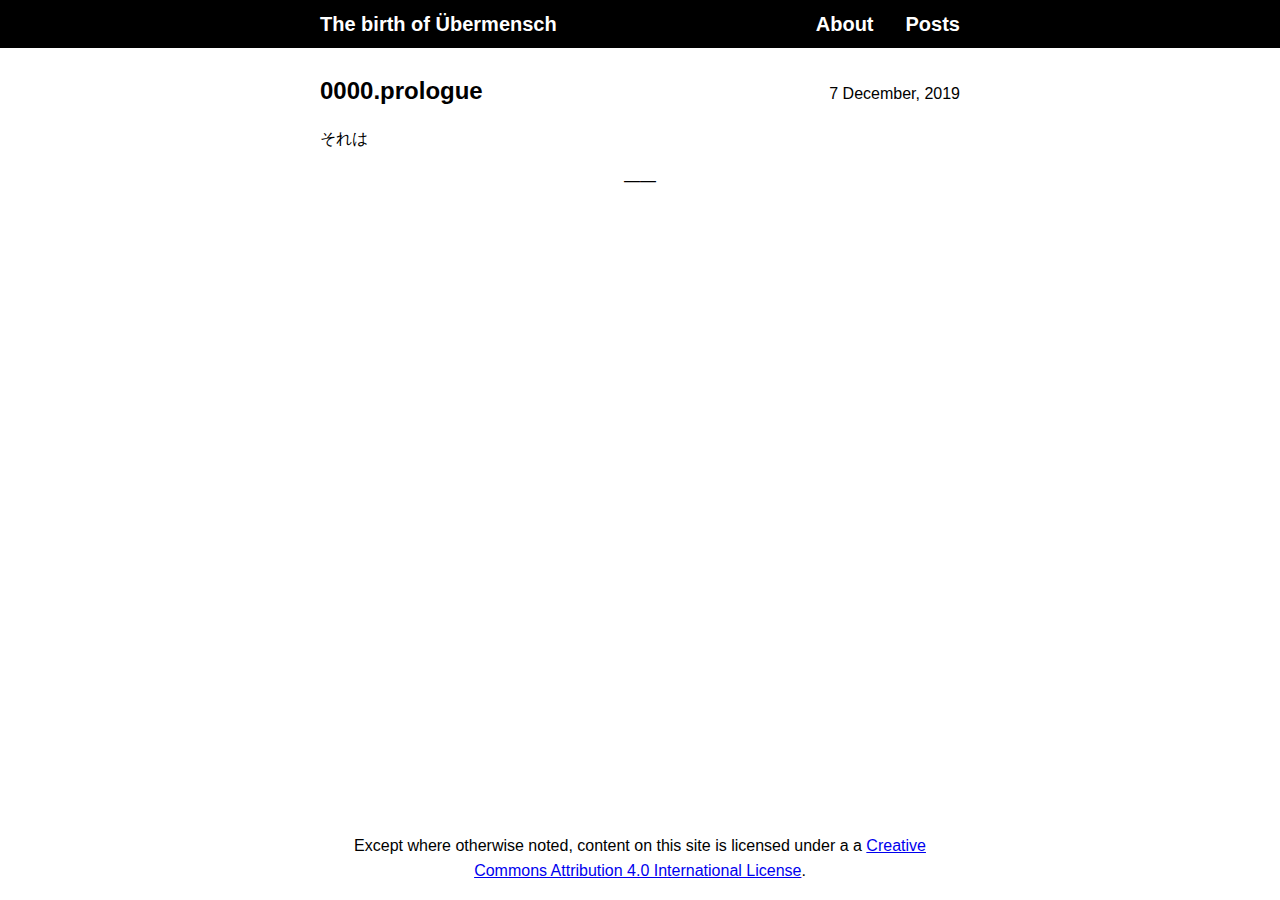
<file: index.html>
<!DOCTYPE html>
<html lang="ja">
<head>
  <meta charset="utf-8">
  <meta name="viewport" content="width=device-width, initial-scale=1.0">
  <meta name="generator" content="Hugo 0.60.1" />
  
  
  
  <title>
    
    The birth of Übermensch
    
  </title>
  <link rel="canonical" href="https://stsenhor.github.io/">
  
  <link rel="alternate" type="application/rss+xml" href="https://stsenhor.github.io/index.xml" title="The birth of Übermensch">
  
  
  
  
  
  
  













  
  <link rel="stylesheet" href="https://stsenhor.github.io/css/base.min.ee9e4bb9e5cda31be6c37143988958f05faa81f530bbc65aff1f068df4fe3124.css" integrity="sha256-7p5LueXNoxvmw3FDmIlY8F&#43;qgfUwu8Za/x8GjfT&#43;MSQ=" crossorigin="anonymous">
  
  
</head>
<body>
  <nav class="u-background">
  <div class="u-wrapper">
    <ul class="Banner">
      <li class="Banner-item Banner-item--title">
        <a class="Banner-link u-clickable" href="https://stsenhor.github.io/">The birth of Übermensch</a>
      </li>
      
      <li class="Banner-item">
        <a class="Banner-link u-clickable" href="https://stsenhor.github.io/about/">About</a>
      </li>
      
      <li class="Banner-item">
        <a class="Banner-link u-clickable" href="https://stsenhor.github.io/post/">Posts</a>
      </li>
      
    </ul>
  </div>
</nav>

  <main>
    <div class="u-wrapper">
      <div class="u-padding">
        



<article>
  <header class="Heading">
  <h2 class="Heading-title">
    <a class="Heading-link u-clickable" href="https://stsenhor.github.io/post/0/" rel="bookmark">0000.prologue</a>
  </h2>
  
  <time datetime="2019-12-07T22:53:28&#43;09:00">
    7 December, 2019
  </time>
  
</header>

  
  <p>それは</p>

  
  







</article>
<div class="Divider"></div>





      </div>
    </div>
  </main>
  
<footer class="Footer">
  <div class="u-wrapper">
    <div class="u-padding">
      Except where otherwise noted, content on this site is licensed under a a <a href="http://creativecommons.org/licenses/by/4.0/" rel="license"> Creative Commons Attribution 4.0 International License</a>.
    </div>
  </div>
</footer>


</body>
</html>
</file>
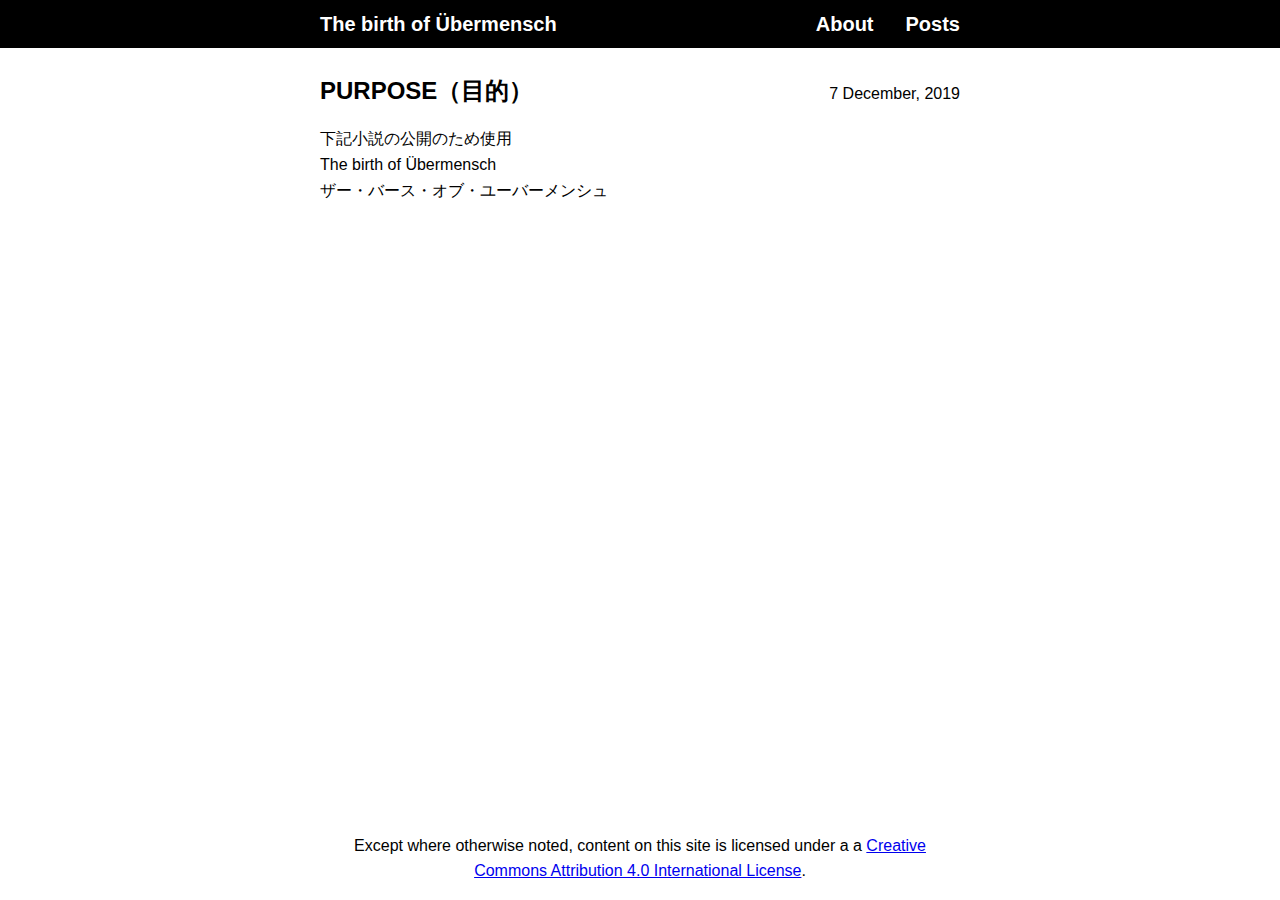
<file: about/index.html>
<!DOCTYPE html>
<html lang="ja">
<head>
  <meta charset="utf-8">
  <meta name="viewport" content="width=device-width, initial-scale=1.0">
  <meta name="generator" content="Hugo 0.60.1" />
  
  
  
  <title>
    
    PURPOSE（目的） | The birth of Übermensch
    
  </title>
  <link rel="canonical" href="https://stsenhor.github.io/about/">
  
  
  
  
  
  
  
  
  <link rel="stylesheet" href="https://stsenhor.github.io/css/base.min.ee9e4bb9e5cda31be6c37143988958f05faa81f530bbc65aff1f068df4fe3124.css" integrity="sha256-7p5LueXNoxvmw3FDmIlY8F&#43;qgfUwu8Za/x8GjfT&#43;MSQ=" crossorigin="anonymous">
  
  
</head>
<body>
  <nav class="u-background">
  <div class="u-wrapper">
    <ul class="Banner">
      <li class="Banner-item Banner-item--title">
        <a class="Banner-link u-clickable" href="https://stsenhor.github.io/">The birth of Übermensch</a>
      </li>
      
      <li class="Banner-item">
        <a class="Banner-link u-clickable" href="https://stsenhor.github.io/about/">About</a>
      </li>
      
      <li class="Banner-item">
        <a class="Banner-link u-clickable" href="https://stsenhor.github.io/post/">Posts</a>
      </li>
      
    </ul>
  </div>
</nav>

  <main>
    <div class="u-wrapper">
      <div class="u-padding">
        

<article>
  <header class="Heading">
  <h2 class="Heading-title">
    <a class="Heading-link u-clickable" href="https://stsenhor.github.io/about/" rel="bookmark">PURPOSE（目的）</a>
  </h2>
  
  <time datetime="2019-12-07T12:34:21&#43;09:00">
    7 December, 2019
  </time>
  
</header>

  <p>下記小説の公開のため使用<br>
The birth of Übermensch<br>
ザー・バース・オブ・ユーバーメンシュ</p>

  







  



</article>


      </div>
    </div>
  </main>
  
<footer class="Footer">
  <div class="u-wrapper">
    <div class="u-padding">
      Except where otherwise noted, content on this site is licensed under a a <a href="http://creativecommons.org/licenses/by/4.0/" rel="license"> Creative Commons Attribution 4.0 International License</a>.
    </div>
  </div>
</footer>


</body>
</html>
</file>
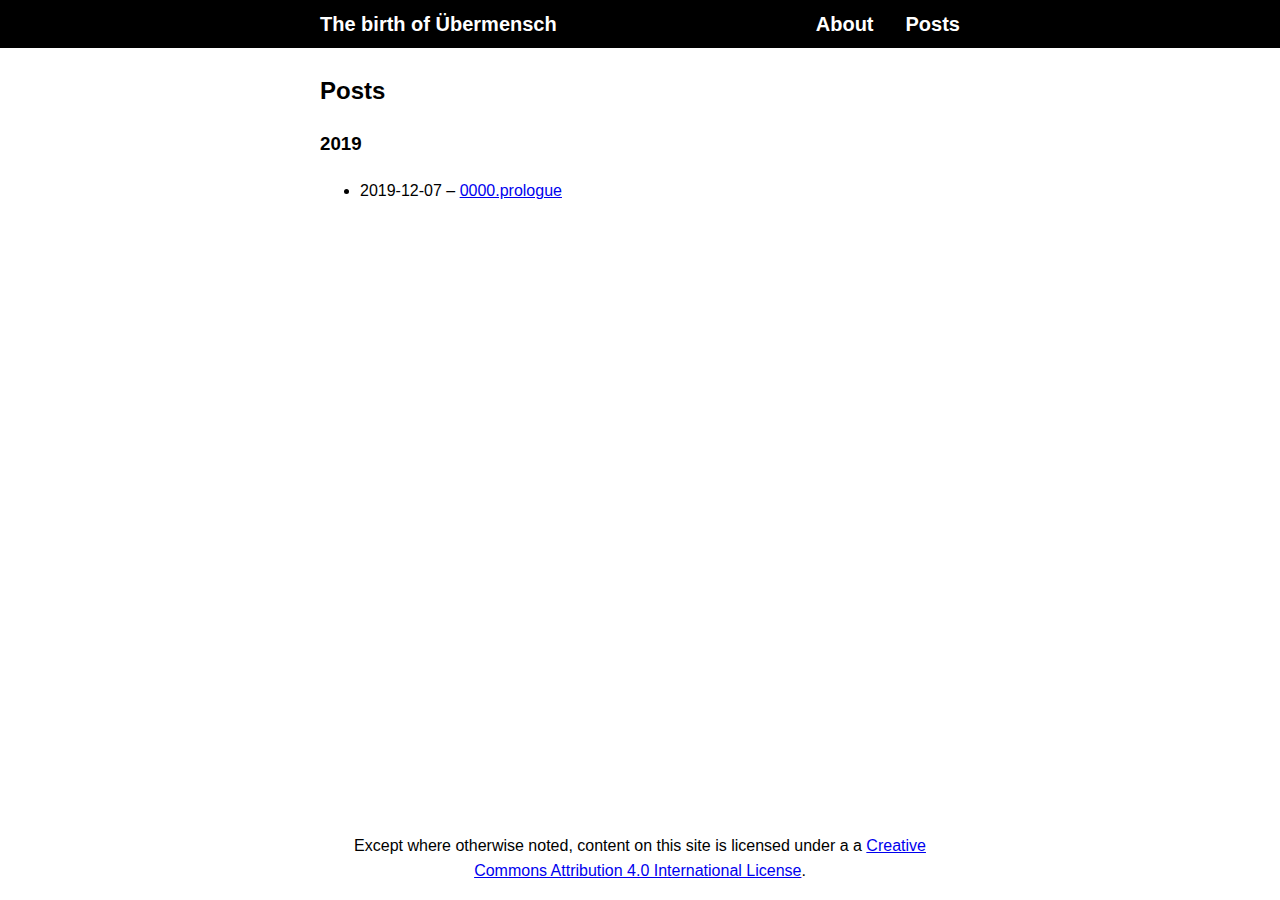
<file: post/index.html>
<!DOCTYPE html>
<html lang="ja">
<head>
  <meta charset="utf-8">
  <meta name="viewport" content="width=device-width, initial-scale=1.0">
  <meta name="generator" content="Hugo 0.60.1" />
  
  
  
  <title>
    
    Posts | The birth of Übermensch
    
  </title>
  <link rel="canonical" href="https://stsenhor.github.io/post/">
  
  <link rel="alternate" type="application/rss+xml" href="https://stsenhor.github.io/post/index.xml" title="The birth of Übermensch">
  
  
  
  
  
  
  
  
  <link rel="stylesheet" href="https://stsenhor.github.io/css/base.min.ee9e4bb9e5cda31be6c37143988958f05faa81f530bbc65aff1f068df4fe3124.css" integrity="sha256-7p5LueXNoxvmw3FDmIlY8F&#43;qgfUwu8Za/x8GjfT&#43;MSQ=" crossorigin="anonymous">
  
  
</head>
<body>
  <nav class="u-background">
  <div class="u-wrapper">
    <ul class="Banner">
      <li class="Banner-item Banner-item--title">
        <a class="Banner-link u-clickable" href="https://stsenhor.github.io/">The birth of Übermensch</a>
      </li>
      
      <li class="Banner-item">
        <a class="Banner-link u-clickable" href="https://stsenhor.github.io/about/">About</a>
      </li>
      
      <li class="Banner-item">
        <a class="Banner-link u-clickable" href="https://stsenhor.github.io/post/">Posts</a>
      </li>
      
    </ul>
  </div>
</nav>

  <main>
    <div class="u-wrapper">
      <div class="u-padding">
        

<header class="Heading">
  <h2 class="Heading-title">
    <a class="Heading-link u-clickable" href="https://stsenhor.github.io/post/" rel="bookmark">Posts</a>
  </h2>
  
</header>



<h3>2019</h3>
<ul>
  
  <li>
    2019-12-07 – <a href="https://stsenhor.github.io/post/0/">0000.prologue</a>
  </li>
  
</ul>



      </div>
    </div>
  </main>
  
<footer class="Footer">
  <div class="u-wrapper">
    <div class="u-padding">
      Except where otherwise noted, content on this site is licensed under a a <a href="http://creativecommons.org/licenses/by/4.0/" rel="license"> Creative Commons Attribution 4.0 International License</a>.
    </div>
  </div>
</footer>


</body>
</html>
</file>
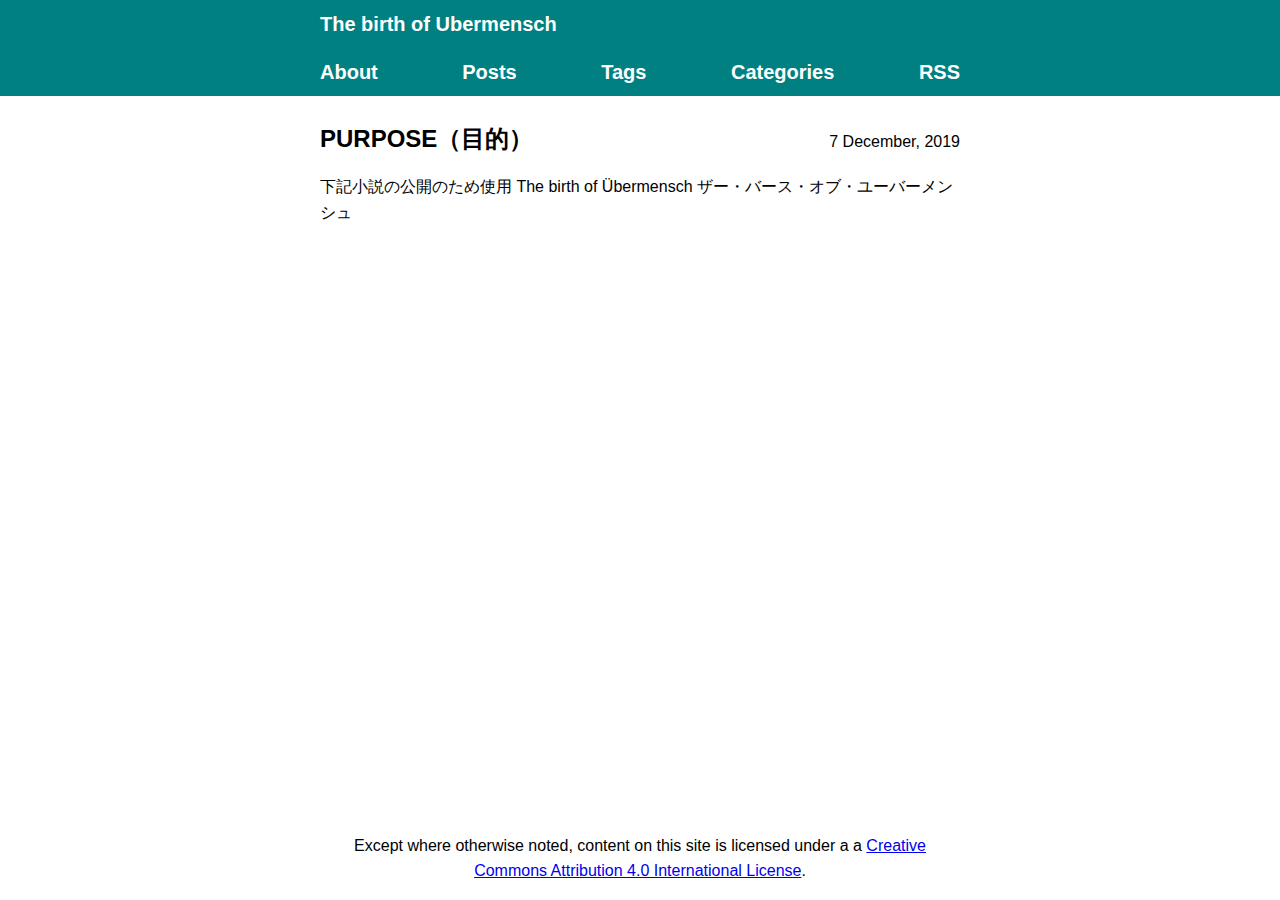
<file: about/about/index.html>
<!DOCTYPE html>
<html lang="ja">
<head>
  <meta charset="utf-8">
  <meta name="viewport" content="width=device-width, initial-scale=1.0">
  <meta name="generator" content="Hugo 0.60.1" />
  
  
  
  <title>
    
    PURPOSE（目的） | The birth of Ubermensch
    
  </title>
  <link rel="canonical" href="https://stsenhor.github.io/about/about/">
  
  
  
  
  
  
  
  
  <link rel="stylesheet" href="https://stsenhor.github.io/css/base.min.50883c9e7cc6f561db1dcd2089b6b895c60df8d10b9e71a90cbc10e59c8bfc40.css" integrity="sha256-UIg8nnzG9WHbHc0giba4lcYN&#43;NELnnGpDLwQ5ZyL/EA=" crossorigin="anonymous">
  
  
</head>
<body>
  <nav class="u-background">
  <div class="u-wrapper">
    <ul class="Banner">
      <li class="Banner-item Banner-item--title">
        <a class="Banner-link u-clickable" href="https://stsenhor.github.io/">The birth of Ubermensch</a>
      </li>
      
      <li class="Banner-item">
        <a class="Banner-link u-clickable" href="https://stsenhor.github.io/about/">About</a>
      </li>
      
      <li class="Banner-item">
        <a class="Banner-link u-clickable" href="https://stsenhor.github.io/post/">Posts</a>
      </li>
      
      <li class="Banner-item">
        <a class="Banner-link u-clickable" href="https://stsenhor.github.io/tags/">Tags</a>
      </li>
      
      <li class="Banner-item">
        <a class="Banner-link u-clickable" href="https://stsenhor.github.io/categories/">Categories</a>
      </li>
      
      <li class="Banner-item">
        <a class="Banner-link u-clickable" href="https://stsenhor.github.io/index.xml">RSS</a>
      </li>
      
    </ul>
  </div>
</nav>

  <main>
    <div class="u-wrapper">
      <div class="u-padding">
        

<article>
  <header class="Heading">
  <h2 class="Heading-title">
    <a class="Heading-link u-clickable" href="https://stsenhor.github.io/about/about/" rel="bookmark">PURPOSE（目的）</a>
  </h2>
  
  <time datetime="2019-12-07T12:34:21&#43;09:00">
    7 December, 2019
  </time>
  
</header>

  <p>下記小説の公開のため使用
The birth of Übermensch
ザー・バース・オブ・ユーバーメンシュ</p>

  







  



</article>


      </div>
    </div>
  </main>
  
<footer class="Footer">
  <div class="u-wrapper">
    <div class="u-padding">
      Except where otherwise noted, content on this site is licensed under a a <a href="http://creativecommons.org/licenses/by/4.0/" rel="license"> Creative Commons Attribution 4.0 International License</a>.
    </div>
  </div>
</footer>


</body>
</html>
</file>
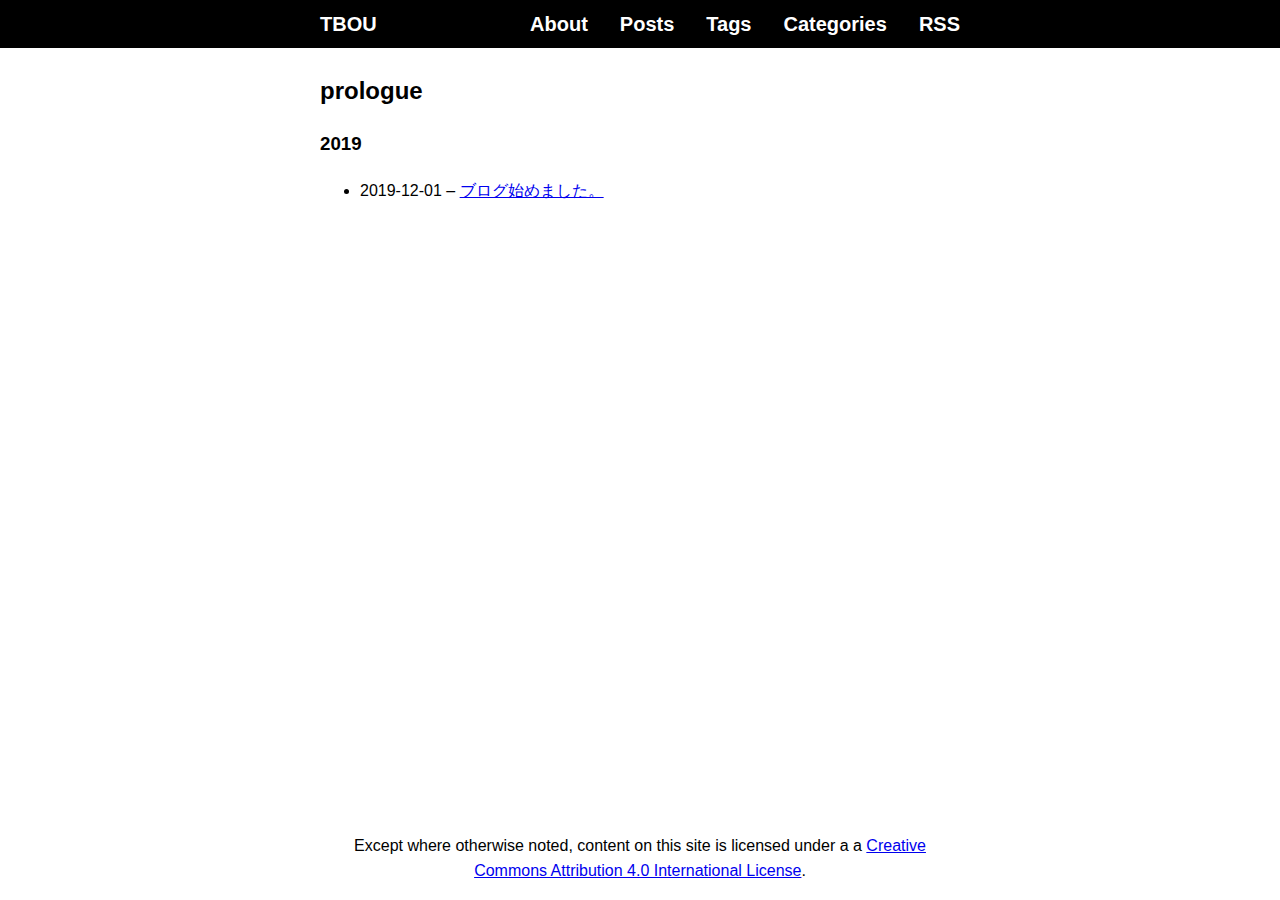
<file: categories/prologue/index.html>
<!DOCTYPE html>
<html lang="ja">
<head>
  <meta charset="utf-8">
  <meta name="viewport" content="width=device-width, initial-scale=1.0">
  <meta name="generator" content="Hugo 0.60.1" />
  
  
  
  <title>
    
    prologue | TBOU
    
  </title>
  <link rel="canonical" href="https://stsenhor.github.io/categories/prologue/">
  
  <link rel="alternate" type="application/rss+xml" href="https://stsenhor.github.io/categories/prologue/index.xml" title="TBOU">
  
  
  
  
  
  
  
  
  <link rel="stylesheet" href="https://stsenhor.github.io/css/base.min.501cc3a11cdaa86c277643c4a102d09e21123f830f9a8c31460230d9b2f5f606.css" integrity="sha256-UBzDoRzaqGwndkPEoQLQniESP4MPmowxRgIw2bL19gY=" crossorigin="anonymous">
  
  
</head>
<body>
  <nav class="u-background">
  <div class="u-wrapper">
    <ul class="Banner">
      <li class="Banner-item Banner-item--title">
        <a class="Banner-link u-clickable" href="https://stsenhor.github.io/">TBOU</a>
      </li>
      
      <li class="Banner-item">
        <a class="Banner-link u-clickable" href="https://stsenhor.github.io/about/">About</a>
      </li>
      
      <li class="Banner-item">
        <a class="Banner-link u-clickable" href="https://stsenhor.github.io/post/">Posts</a>
      </li>
      
      <li class="Banner-item">
        <a class="Banner-link u-clickable" href="https://stsenhor.github.io/tags/">Tags</a>
      </li>
      
      <li class="Banner-item">
        <a class="Banner-link u-clickable" href="https://stsenhor.github.io/categories/">Categories</a>
      </li>
      
      <li class="Banner-item">
        <a class="Banner-link u-clickable" href="https://stsenhor.github.io/index.xml">RSS</a>
      </li>
      
    </ul>
  </div>
</nav>

  <main>
    <div class="u-wrapper">
      <div class="u-padding">
        

<header class="Heading">
  <h2 class="Heading-title">
    <a class="Heading-link u-clickable" href="https://stsenhor.github.io/categories/prologue/" rel="bookmark">prologue</a>
  </h2>
  
</header>



<h3>2019</h3>
<ul>
  
  <li>
    2019-12-01 – <a href="https://stsenhor.github.io/post/1/">ブログ始めました。</a>
  </li>
  
</ul>



      </div>
    </div>
  </main>
  
<footer class="Footer">
  <div class="u-wrapper">
    <div class="u-padding">
      Except where otherwise noted, content on this site is licensed under a a <a href="http://creativecommons.org/licenses/by/4.0/" rel="license"> Creative Commons Attribution 4.0 International License</a>.
    </div>
  </div>
</footer>


</body>
</html>
</file>
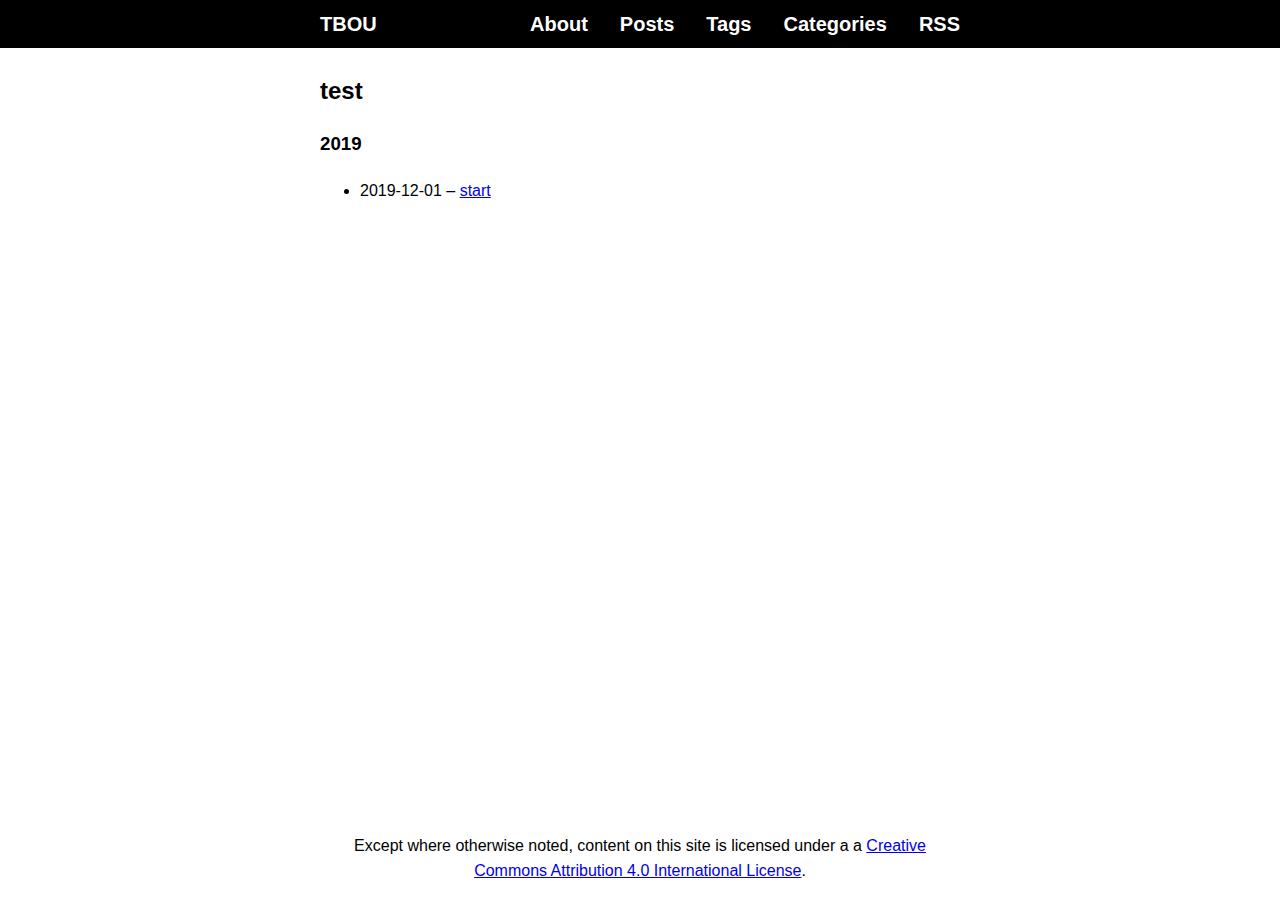
<file: categories/test/index.html>
<!DOCTYPE html>
<html lang="ja">
<head>
  <meta charset="utf-8">
  <meta name="viewport" content="width=device-width, initial-scale=1.0">
  <meta name="generator" content="Hugo 0.60.1" />
  
  
  
  <title>
    
    test | TBOU
    
  </title>
  <link rel="canonical" href="https://stsenhor.github.io/categories/test/">
  
  <link rel="alternate" type="application/rss+xml" href="https://stsenhor.github.io/categories/test/index.xml" title="TBOU">
  
  
  
  
  
  
  
  
  <link rel="stylesheet" href="https://stsenhor.github.io/css/base.min.501cc3a11cdaa86c277643c4a102d09e21123f830f9a8c31460230d9b2f5f606.css" integrity="sha256-UBzDoRzaqGwndkPEoQLQniESP4MPmowxRgIw2bL19gY=" crossorigin="anonymous">
  
  
</head>
<body>
  <nav class="u-background">
  <div class="u-wrapper">
    <ul class="Banner">
      <li class="Banner-item Banner-item--title">
        <a class="Banner-link u-clickable" href="https://stsenhor.github.io/">TBOU</a>
      </li>
      
      <li class="Banner-item">
        <a class="Banner-link u-clickable" href="https://stsenhor.github.io/about/">About</a>
      </li>
      
      <li class="Banner-item">
        <a class="Banner-link u-clickable" href="https://stsenhor.github.io/post/">Posts</a>
      </li>
      
      <li class="Banner-item">
        <a class="Banner-link u-clickable" href="https://stsenhor.github.io/tags/">Tags</a>
      </li>
      
      <li class="Banner-item">
        <a class="Banner-link u-clickable" href="https://stsenhor.github.io/categories/">Categories</a>
      </li>
      
      <li class="Banner-item">
        <a class="Banner-link u-clickable" href="https://stsenhor.github.io/index.xml">RSS</a>
      </li>
      
    </ul>
  </div>
</nav>

  <main>
    <div class="u-wrapper">
      <div class="u-padding">
        

<header class="Heading">
  <h2 class="Heading-title">
    <a class="Heading-link u-clickable" href="https://stsenhor.github.io/categories/test/" rel="bookmark">test</a>
  </h2>
  
</header>



<h3>2019</h3>
<ul>
  
  <li>
    2019-12-01 – <a href="https://stsenhor.github.io/post/test/">start</a>
  </li>
  
</ul>



      </div>
    </div>
  </main>
  
<footer class="Footer">
  <div class="u-wrapper">
    <div class="u-padding">
      Except where otherwise noted, content on this site is licensed under a a <a href="http://creativecommons.org/licenses/by/4.0/" rel="license"> Creative Commons Attribution 4.0 International License</a>.
    </div>
  </div>
</footer>


</body>
</html>
</file>
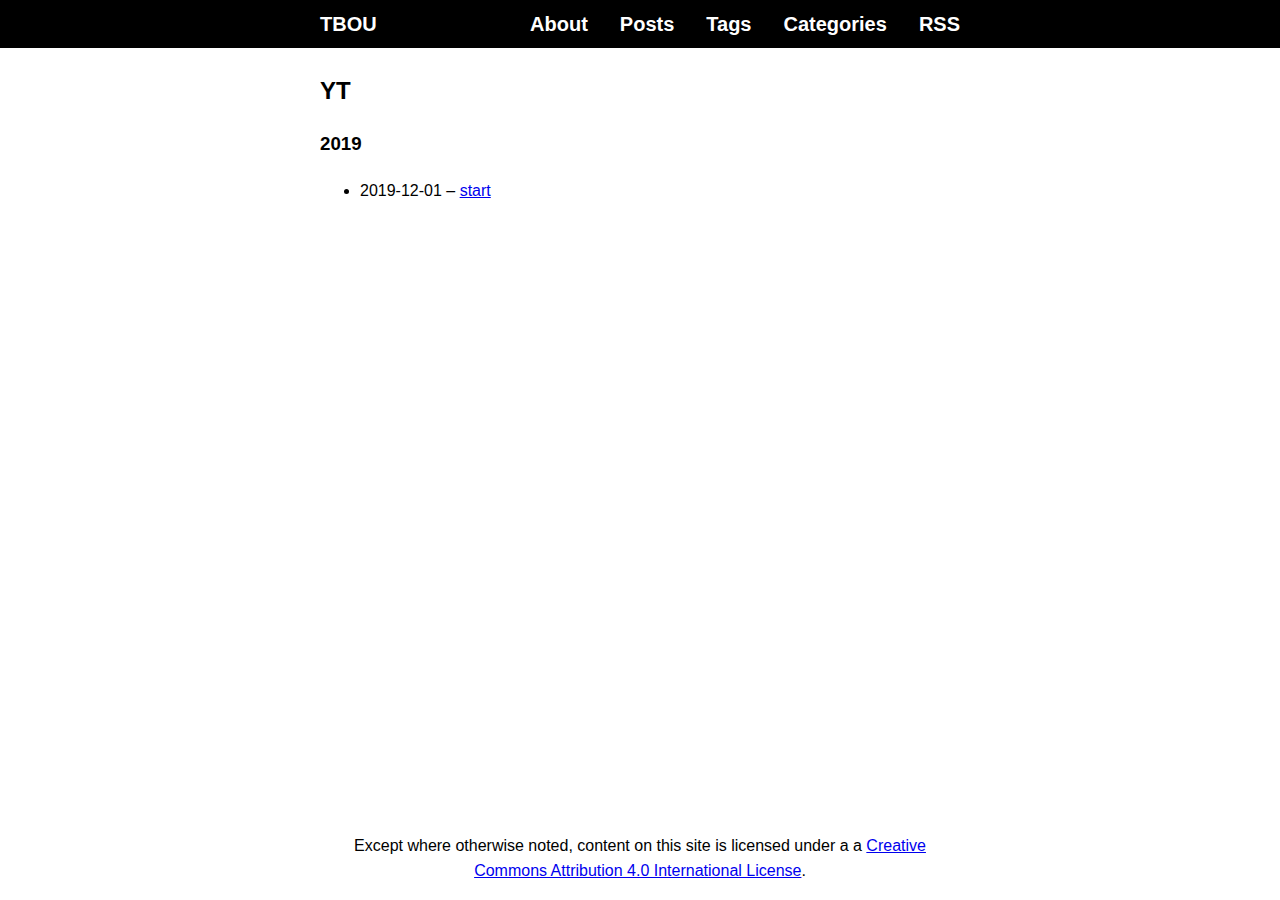
<file: categories/yt/index.html>
<!DOCTYPE html>
<html lang="ja">
<head>
  <meta charset="utf-8">
  <meta name="viewport" content="width=device-width, initial-scale=1.0">
  <meta name="generator" content="Hugo 0.60.1" />
  
  
  
  <title>
    
    YT | TBOU
    
  </title>
  <link rel="canonical" href="https://stsenhor.github.io/categories/yt/">
  
  <link rel="alternate" type="application/rss+xml" href="https://stsenhor.github.io/categories/yt/index.xml" title="TBOU">
  
  
  
  
  
  
  
  
  <link rel="stylesheet" href="https://stsenhor.github.io/css/base.min.501cc3a11cdaa86c277643c4a102d09e21123f830f9a8c31460230d9b2f5f606.css" integrity="sha256-UBzDoRzaqGwndkPEoQLQniESP4MPmowxRgIw2bL19gY=" crossorigin="anonymous">
  
  
</head>
<body>
  <nav class="u-background">
  <div class="u-wrapper">
    <ul class="Banner">
      <li class="Banner-item Banner-item--title">
        <a class="Banner-link u-clickable" href="https://stsenhor.github.io/">TBOU</a>
      </li>
      
      <li class="Banner-item">
        <a class="Banner-link u-clickable" href="https://stsenhor.github.io/about/">About</a>
      </li>
      
      <li class="Banner-item">
        <a class="Banner-link u-clickable" href="https://stsenhor.github.io/post/">Posts</a>
      </li>
      
      <li class="Banner-item">
        <a class="Banner-link u-clickable" href="https://stsenhor.github.io/tags/">Tags</a>
      </li>
      
      <li class="Banner-item">
        <a class="Banner-link u-clickable" href="https://stsenhor.github.io/categories/">Categories</a>
      </li>
      
      <li class="Banner-item">
        <a class="Banner-link u-clickable" href="https://stsenhor.github.io/index.xml">RSS</a>
      </li>
      
    </ul>
  </div>
</nav>

  <main>
    <div class="u-wrapper">
      <div class="u-padding">
        

<header class="Heading">
  <h2 class="Heading-title">
    <a class="Heading-link u-clickable" href="https://stsenhor.github.io/categories/yt/" rel="bookmark">YT</a>
  </h2>
  
</header>



<h3>2019</h3>
<ul>
  
  <li>
    2019-12-01 – <a href="https://stsenhor.github.io/post/1/">start</a>
  </li>
  
</ul>



      </div>
    </div>
  </main>
  
<footer class="Footer">
  <div class="u-wrapper">
    <div class="u-padding">
      Except where otherwise noted, content on this site is licensed under a a <a href="http://creativecommons.org/licenses/by/4.0/" rel="license"> Creative Commons Attribution 4.0 International License</a>.
    </div>
  </div>
</footer>


</body>
</html>
</file>
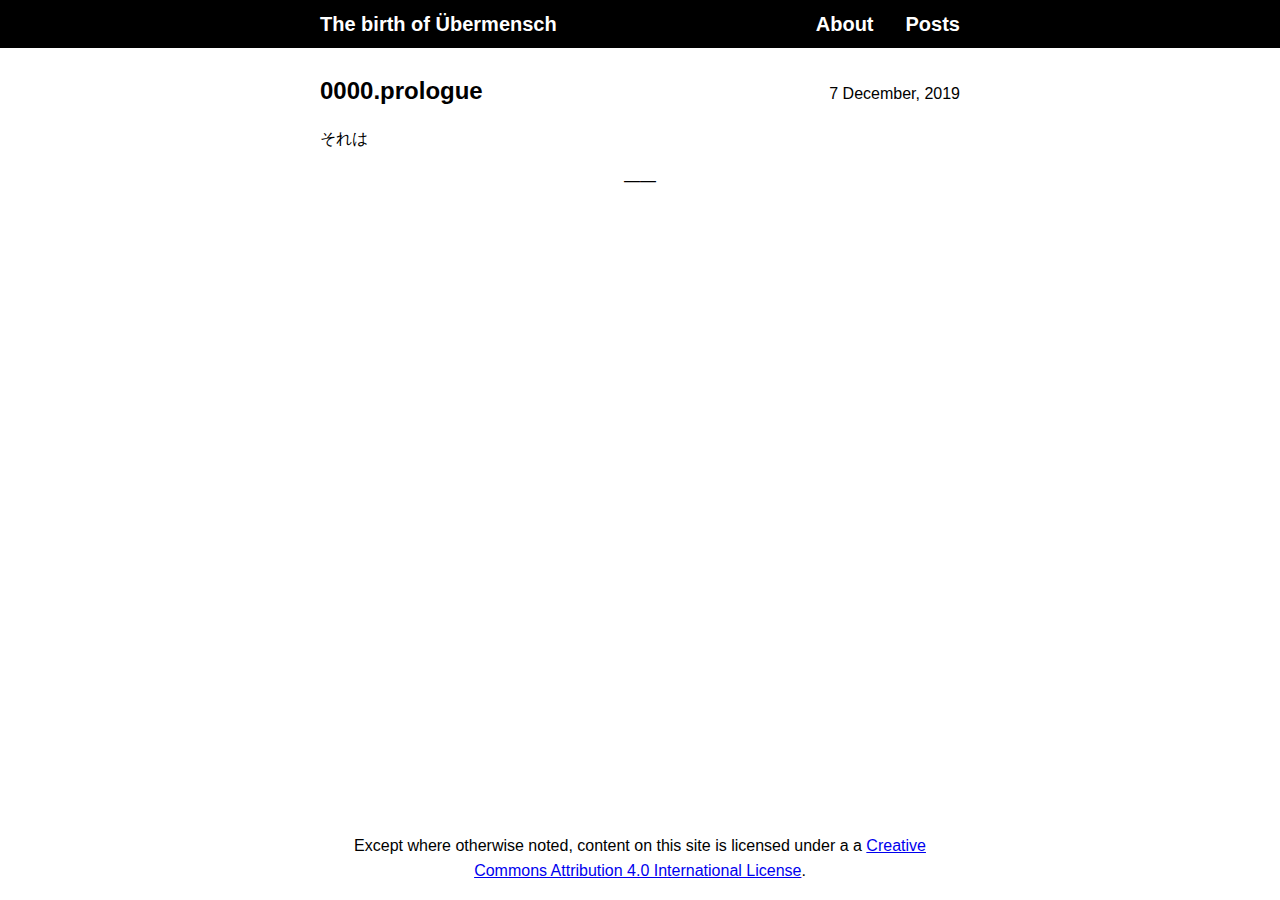
<file: page/1/index.html>
<!DOCTYPE html><html><head><title>https://stsenhor.github.io/</title><link rel="canonical" href="https://stsenhor.github.io/"/><meta name="robots" content="noindex"><meta charset="utf-8" /><meta http-equiv="refresh" content="0; url=https://stsenhor.github.io/" /></head></html>
</file>
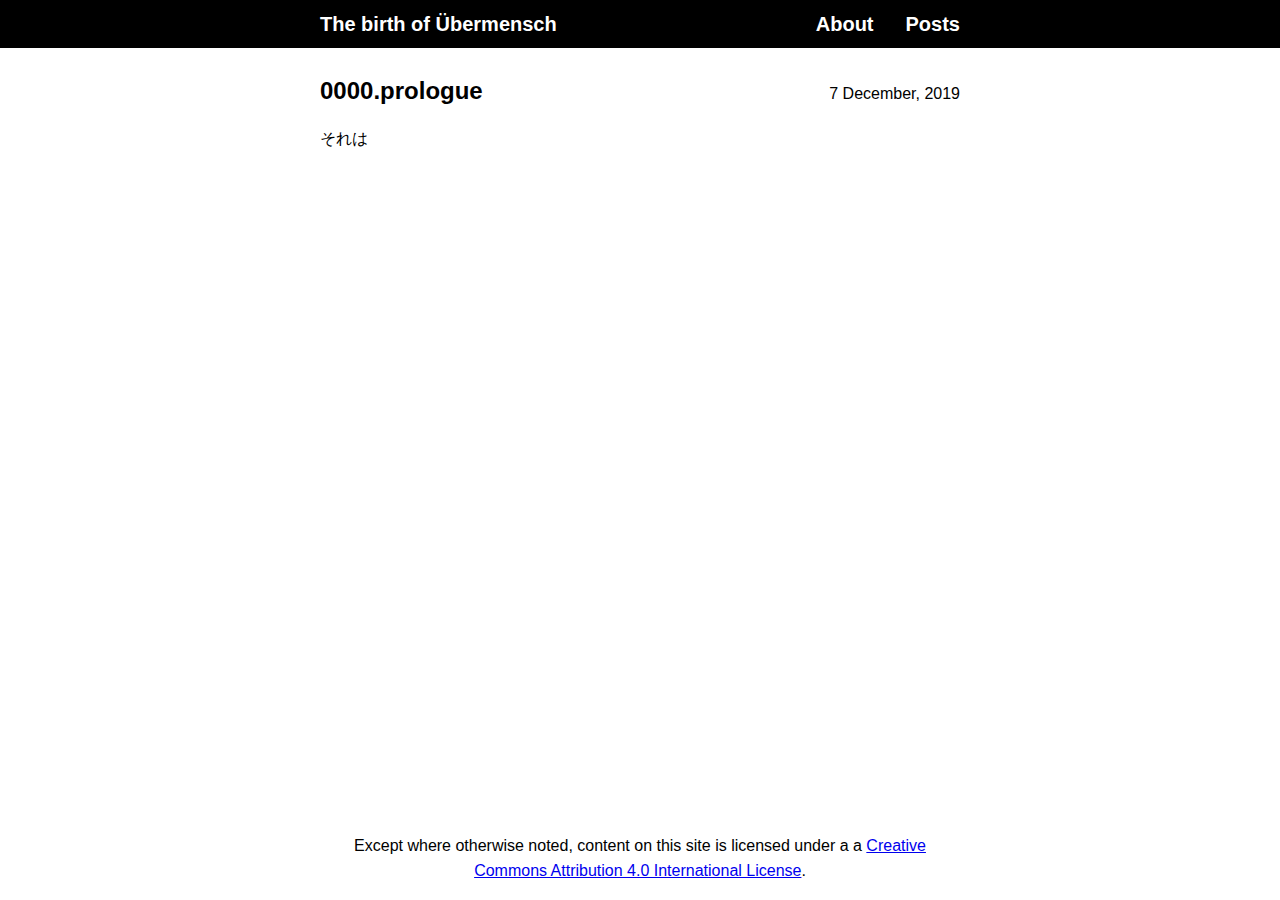
<file: post/0/index.html>
<!DOCTYPE html>
<html lang="ja">
<head>
  <meta charset="utf-8">
  <meta name="viewport" content="width=device-width, initial-scale=1.0">
  <meta name="generator" content="Hugo 0.60.1" />
  
  
  
  <title>
    
    0000.prologue | The birth of Übermensch
    
  </title>
  <link rel="canonical" href="https://stsenhor.github.io/post/0/">
  
  
  
  
  
  
  
  
  <link rel="stylesheet" href="https://stsenhor.github.io/css/base.min.ee9e4bb9e5cda31be6c37143988958f05faa81f530bbc65aff1f068df4fe3124.css" integrity="sha256-7p5LueXNoxvmw3FDmIlY8F&#43;qgfUwu8Za/x8GjfT&#43;MSQ=" crossorigin="anonymous">
  
  
</head>
<body>
  <nav class="u-background">
  <div class="u-wrapper">
    <ul class="Banner">
      <li class="Banner-item Banner-item--title">
        <a class="Banner-link u-clickable" href="https://stsenhor.github.io/">The birth of Übermensch</a>
      </li>
      
      <li class="Banner-item">
        <a class="Banner-link u-clickable" href="https://stsenhor.github.io/about/">About</a>
      </li>
      
      <li class="Banner-item">
        <a class="Banner-link u-clickable" href="https://stsenhor.github.io/post/">Posts</a>
      </li>
      
    </ul>
  </div>
</nav>

  <main>
    <div class="u-wrapper">
      <div class="u-padding">
        

<article>
  <header class="Heading">
  <h2 class="Heading-title">
    <a class="Heading-link u-clickable" href="https://stsenhor.github.io/post/0/" rel="bookmark">0000.prologue</a>
  </h2>
  
  <time datetime="2019-12-07T22:53:28&#43;09:00">
    7 December, 2019
  </time>
  
</header>

  <p>それは</p>

  







  



</article>


      </div>
    </div>
  </main>
  
<footer class="Footer">
  <div class="u-wrapper">
    <div class="u-padding">
      Except where otherwise noted, content on this site is licensed under a a <a href="http://creativecommons.org/licenses/by/4.0/" rel="license"> Creative Commons Attribution 4.0 International License</a>.
    </div>
  </div>
</footer>


</body>
</html>
</file>
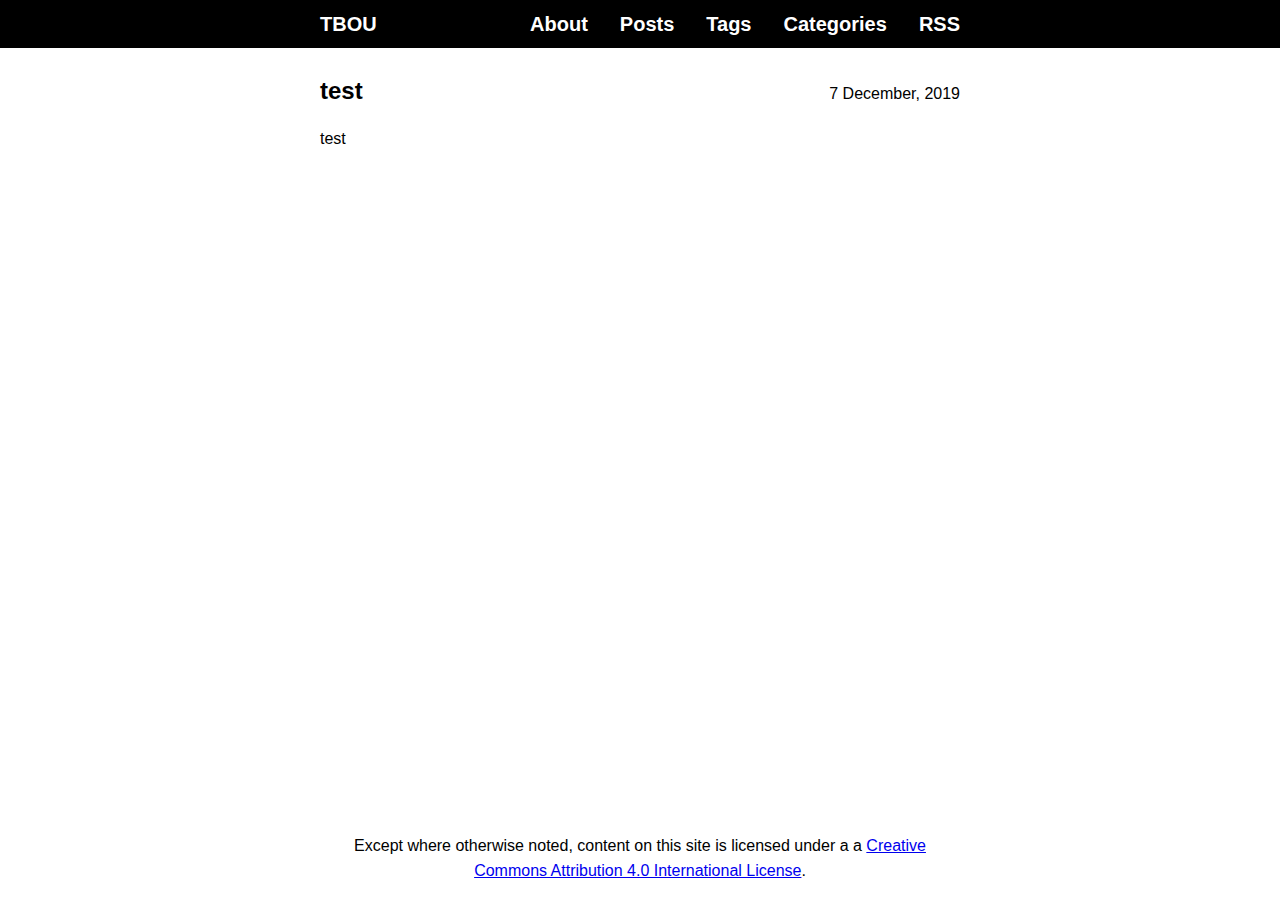
<file: post/test/index.html>
<!DOCTYPE html>
<html lang="ja">
<head>
  <meta charset="utf-8">
  <meta name="viewport" content="width=device-width, initial-scale=1.0">
  <meta name="generator" content="Hugo 0.60.1" />
  
  
  
  <title>
    
    test | TBOU
    
  </title>
  <link rel="canonical" href="https://stsenhor.github.io/post/test/">
  
  
  
  
  
  
  
  
  <link rel="stylesheet" href="https://stsenhor.github.io/css/base.min.501cc3a11cdaa86c277643c4a102d09e21123f830f9a8c31460230d9b2f5f606.css" integrity="sha256-UBzDoRzaqGwndkPEoQLQniESP4MPmowxRgIw2bL19gY=" crossorigin="anonymous">
  
  
</head>
<body>
  <nav class="u-background">
  <div class="u-wrapper">
    <ul class="Banner">
      <li class="Banner-item Banner-item--title">
        <a class="Banner-link u-clickable" href="https://stsenhor.github.io/">TBOU</a>
      </li>
      
      <li class="Banner-item">
        <a class="Banner-link u-clickable" href="https://stsenhor.github.io/about/">About</a>
      </li>
      
      <li class="Banner-item">
        <a class="Banner-link u-clickable" href="https://stsenhor.github.io/post/">Posts</a>
      </li>
      
      <li class="Banner-item">
        <a class="Banner-link u-clickable" href="https://stsenhor.github.io/tags/">Tags</a>
      </li>
      
      <li class="Banner-item">
        <a class="Banner-link u-clickable" href="https://stsenhor.github.io/categories/">Categories</a>
      </li>
      
      <li class="Banner-item">
        <a class="Banner-link u-clickable" href="https://stsenhor.github.io/index.xml">RSS</a>
      </li>
      
    </ul>
  </div>
</nav>

  <main>
    <div class="u-wrapper">
      <div class="u-padding">
        

<article>
  <header class="Heading">
  <h2 class="Heading-title">
    <a class="Heading-link u-clickable" href="https://stsenhor.github.io/post/test/" rel="bookmark">test</a>
  </h2>
  
  <time datetime="2019-12-07T12:34:21&#43;09:00">
    7 December, 2019
  </time>
  
</header>

  <p>test</p>

  







  



</article>


      </div>
    </div>
  </main>
  
<footer class="Footer">
  <div class="u-wrapper">
    <div class="u-padding">
      Except where otherwise noted, content on this site is licensed under a a <a href="http://creativecommons.org/licenses/by/4.0/" rel="license"> Creative Commons Attribution 4.0 International License</a>.
    </div>
  </div>
</footer>


</body>
</html>
</file>
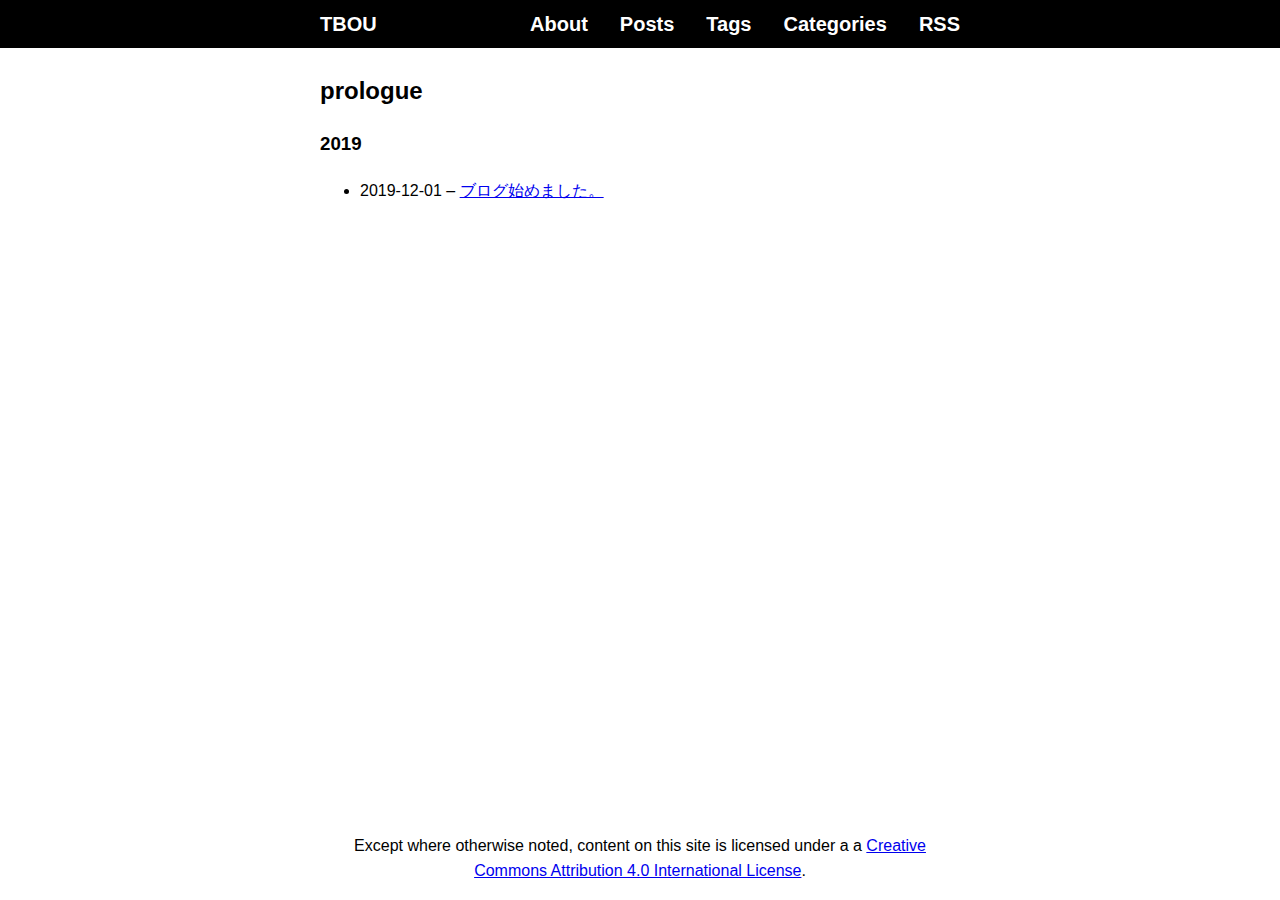
<file: tags/prologue/index.html>
<!DOCTYPE html>
<html lang="ja">
<head>
  <meta charset="utf-8">
  <meta name="viewport" content="width=device-width, initial-scale=1.0">
  <meta name="generator" content="Hugo 0.60.1" />
  
  
  
  <title>
    
    prologue | TBOU
    
  </title>
  <link rel="canonical" href="https://stsenhor.github.io/tags/prologue/">
  
  <link rel="alternate" type="application/rss+xml" href="https://stsenhor.github.io/tags/prologue/index.xml" title="TBOU">
  
  
  
  
  
  
  
  
  <link rel="stylesheet" href="https://stsenhor.github.io/css/base.min.501cc3a11cdaa86c277643c4a102d09e21123f830f9a8c31460230d9b2f5f606.css" integrity="sha256-UBzDoRzaqGwndkPEoQLQniESP4MPmowxRgIw2bL19gY=" crossorigin="anonymous">
  
  
</head>
<body>
  <nav class="u-background">
  <div class="u-wrapper">
    <ul class="Banner">
      <li class="Banner-item Banner-item--title">
        <a class="Banner-link u-clickable" href="https://stsenhor.github.io/">TBOU</a>
      </li>
      
      <li class="Banner-item">
        <a class="Banner-link u-clickable" href="https://stsenhor.github.io/about/">About</a>
      </li>
      
      <li class="Banner-item">
        <a class="Banner-link u-clickable" href="https://stsenhor.github.io/post/">Posts</a>
      </li>
      
      <li class="Banner-item">
        <a class="Banner-link u-clickable" href="https://stsenhor.github.io/tags/">Tags</a>
      </li>
      
      <li class="Banner-item">
        <a class="Banner-link u-clickable" href="https://stsenhor.github.io/categories/">Categories</a>
      </li>
      
      <li class="Banner-item">
        <a class="Banner-link u-clickable" href="https://stsenhor.github.io/index.xml">RSS</a>
      </li>
      
    </ul>
  </div>
</nav>

  <main>
    <div class="u-wrapper">
      <div class="u-padding">
        

<header class="Heading">
  <h2 class="Heading-title">
    <a class="Heading-link u-clickable" href="https://stsenhor.github.io/tags/prologue/" rel="bookmark">prologue</a>
  </h2>
  
</header>



<h3>2019</h3>
<ul>
  
  <li>
    2019-12-01 – <a href="https://stsenhor.github.io/post/1/">ブログ始めました。</a>
  </li>
  
</ul>



      </div>
    </div>
  </main>
  
<footer class="Footer">
  <div class="u-wrapper">
    <div class="u-padding">
      Except where otherwise noted, content on this site is licensed under a a <a href="http://creativecommons.org/licenses/by/4.0/" rel="license"> Creative Commons Attribution 4.0 International License</a>.
    </div>
  </div>
</footer>


</body>
</html>
</file>
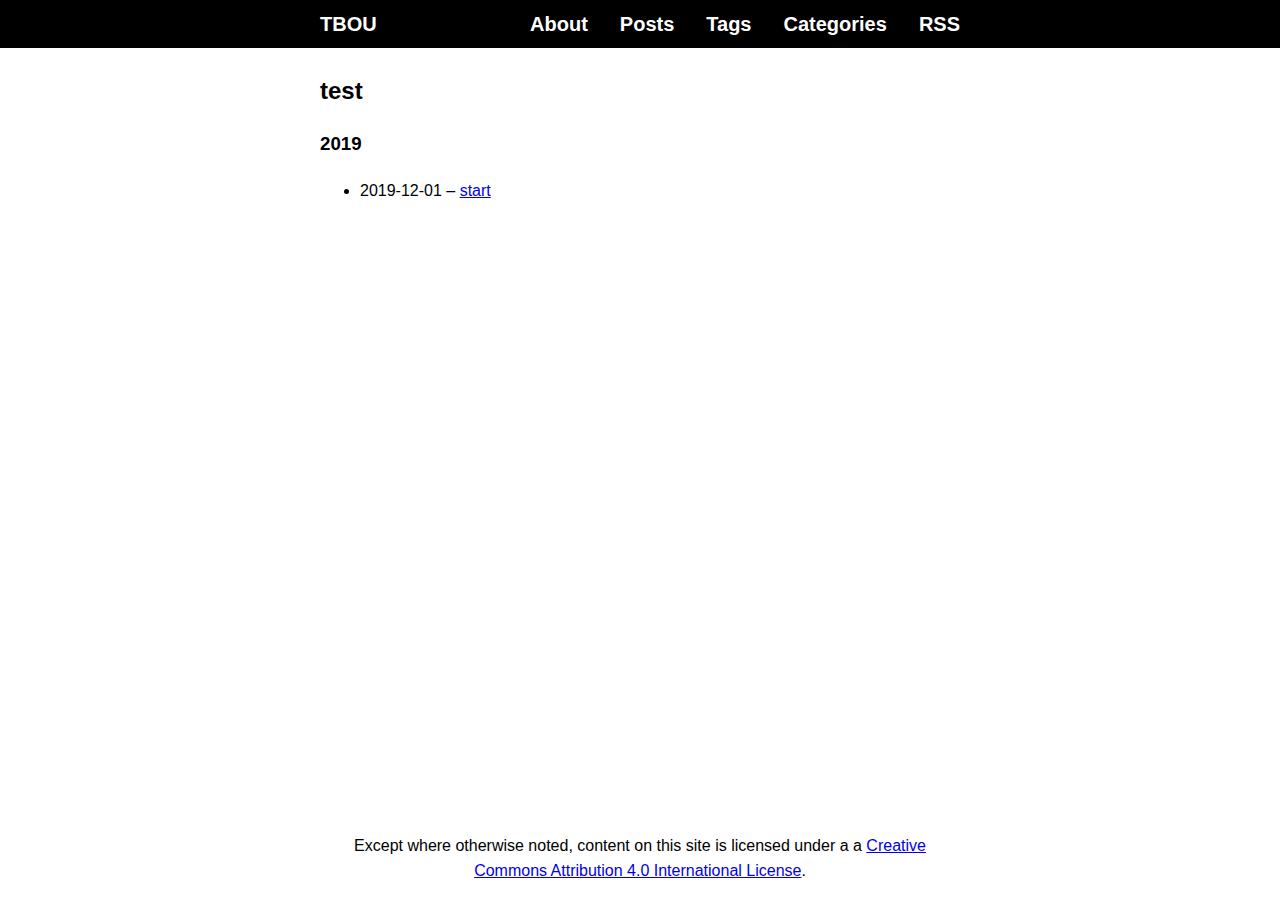
<file: tags/test/index.html>
<!DOCTYPE html>
<html lang="ja">
<head>
  <meta charset="utf-8">
  <meta name="viewport" content="width=device-width, initial-scale=1.0">
  <meta name="generator" content="Hugo 0.60.1" />
  
  
  
  <title>
    
    test | TBOU
    
  </title>
  <link rel="canonical" href="https://stsenhor.github.io/tags/test/">
  
  <link rel="alternate" type="application/rss+xml" href="https://stsenhor.github.io/tags/test/index.xml" title="TBOU">
  
  
  
  
  
  
  
  
  <link rel="stylesheet" href="https://stsenhor.github.io/css/base.min.501cc3a11cdaa86c277643c4a102d09e21123f830f9a8c31460230d9b2f5f606.css" integrity="sha256-UBzDoRzaqGwndkPEoQLQniESP4MPmowxRgIw2bL19gY=" crossorigin="anonymous">
  
  
</head>
<body>
  <nav class="u-background">
  <div class="u-wrapper">
    <ul class="Banner">
      <li class="Banner-item Banner-item--title">
        <a class="Banner-link u-clickable" href="https://stsenhor.github.io/">TBOU</a>
      </li>
      
      <li class="Banner-item">
        <a class="Banner-link u-clickable" href="https://stsenhor.github.io/about/">About</a>
      </li>
      
      <li class="Banner-item">
        <a class="Banner-link u-clickable" href="https://stsenhor.github.io/post/">Posts</a>
      </li>
      
      <li class="Banner-item">
        <a class="Banner-link u-clickable" href="https://stsenhor.github.io/tags/">Tags</a>
      </li>
      
      <li class="Banner-item">
        <a class="Banner-link u-clickable" href="https://stsenhor.github.io/categories/">Categories</a>
      </li>
      
      <li class="Banner-item">
        <a class="Banner-link u-clickable" href="https://stsenhor.github.io/index.xml">RSS</a>
      </li>
      
    </ul>
  </div>
</nav>

  <main>
    <div class="u-wrapper">
      <div class="u-padding">
        

<header class="Heading">
  <h2 class="Heading-title">
    <a class="Heading-link u-clickable" href="https://stsenhor.github.io/tags/test/" rel="bookmark">test</a>
  </h2>
  
</header>



<h3>2019</h3>
<ul>
  
  <li>
    2019-12-01 – <a href="https://stsenhor.github.io/post/test/">start</a>
  </li>
  
</ul>



      </div>
    </div>
  </main>
  
<footer class="Footer">
  <div class="u-wrapper">
    <div class="u-padding">
      Except where otherwise noted, content on this site is licensed under a a <a href="http://creativecommons.org/licenses/by/4.0/" rel="license"> Creative Commons Attribution 4.0 International License</a>.
    </div>
  </div>
</footer>


</body>
</html>
</file>
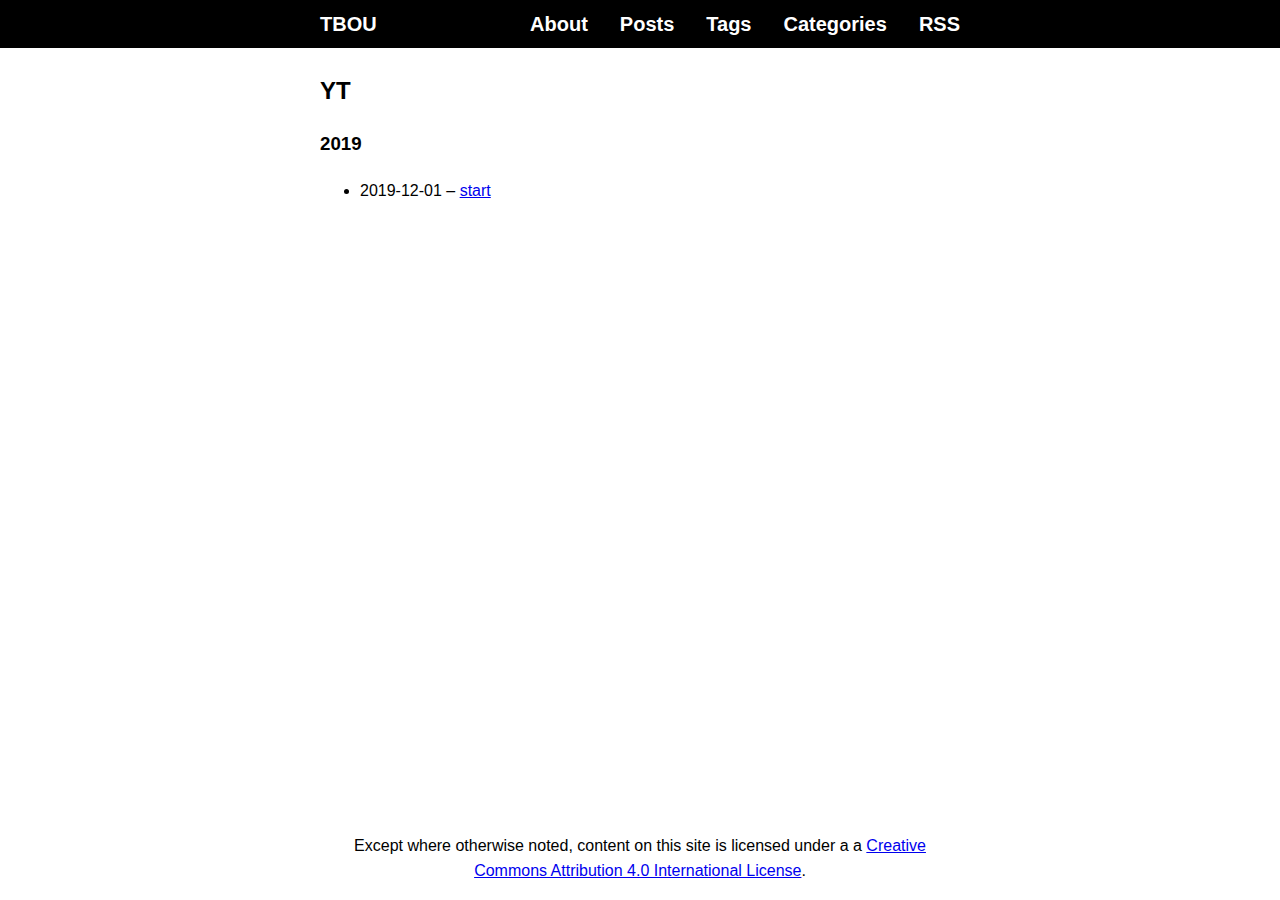
<file: tags/yt/index.html>
<!DOCTYPE html>
<html lang="ja">
<head>
  <meta charset="utf-8">
  <meta name="viewport" content="width=device-width, initial-scale=1.0">
  <meta name="generator" content="Hugo 0.60.1" />
  
  
  
  <title>
    
    YT | TBOU
    
  </title>
  <link rel="canonical" href="https://stsenhor.github.io/tags/yt/">
  
  <link rel="alternate" type="application/rss+xml" href="https://stsenhor.github.io/tags/yt/index.xml" title="TBOU">
  
  
  
  
  
  
  
  
  <link rel="stylesheet" href="https://stsenhor.github.io/css/base.min.501cc3a11cdaa86c277643c4a102d09e21123f830f9a8c31460230d9b2f5f606.css" integrity="sha256-UBzDoRzaqGwndkPEoQLQniESP4MPmowxRgIw2bL19gY=" crossorigin="anonymous">
  
  
</head>
<body>
  <nav class="u-background">
  <div class="u-wrapper">
    <ul class="Banner">
      <li class="Banner-item Banner-item--title">
        <a class="Banner-link u-clickable" href="https://stsenhor.github.io/">TBOU</a>
      </li>
      
      <li class="Banner-item">
        <a class="Banner-link u-clickable" href="https://stsenhor.github.io/about/">About</a>
      </li>
      
      <li class="Banner-item">
        <a class="Banner-link u-clickable" href="https://stsenhor.github.io/post/">Posts</a>
      </li>
      
      <li class="Banner-item">
        <a class="Banner-link u-clickable" href="https://stsenhor.github.io/tags/">Tags</a>
      </li>
      
      <li class="Banner-item">
        <a class="Banner-link u-clickable" href="https://stsenhor.github.io/categories/">Categories</a>
      </li>
      
      <li class="Banner-item">
        <a class="Banner-link u-clickable" href="https://stsenhor.github.io/index.xml">RSS</a>
      </li>
      
    </ul>
  </div>
</nav>

  <main>
    <div class="u-wrapper">
      <div class="u-padding">
        

<header class="Heading">
  <h2 class="Heading-title">
    <a class="Heading-link u-clickable" href="https://stsenhor.github.io/tags/yt/" rel="bookmark">YT</a>
  </h2>
  
</header>



<h3>2019</h3>
<ul>
  
  <li>
    2019-12-01 – <a href="https://stsenhor.github.io/post/1/">start</a>
  </li>
  
</ul>



      </div>
    </div>
  </main>
  
<footer class="Footer">
  <div class="u-wrapper">
    <div class="u-padding">
      Except where otherwise noted, content on this site is licensed under a a <a href="http://creativecommons.org/licenses/by/4.0/" rel="license"> Creative Commons Attribution 4.0 International License</a>.
    </div>
  </div>
</footer>


</body>
</html>
</file>
